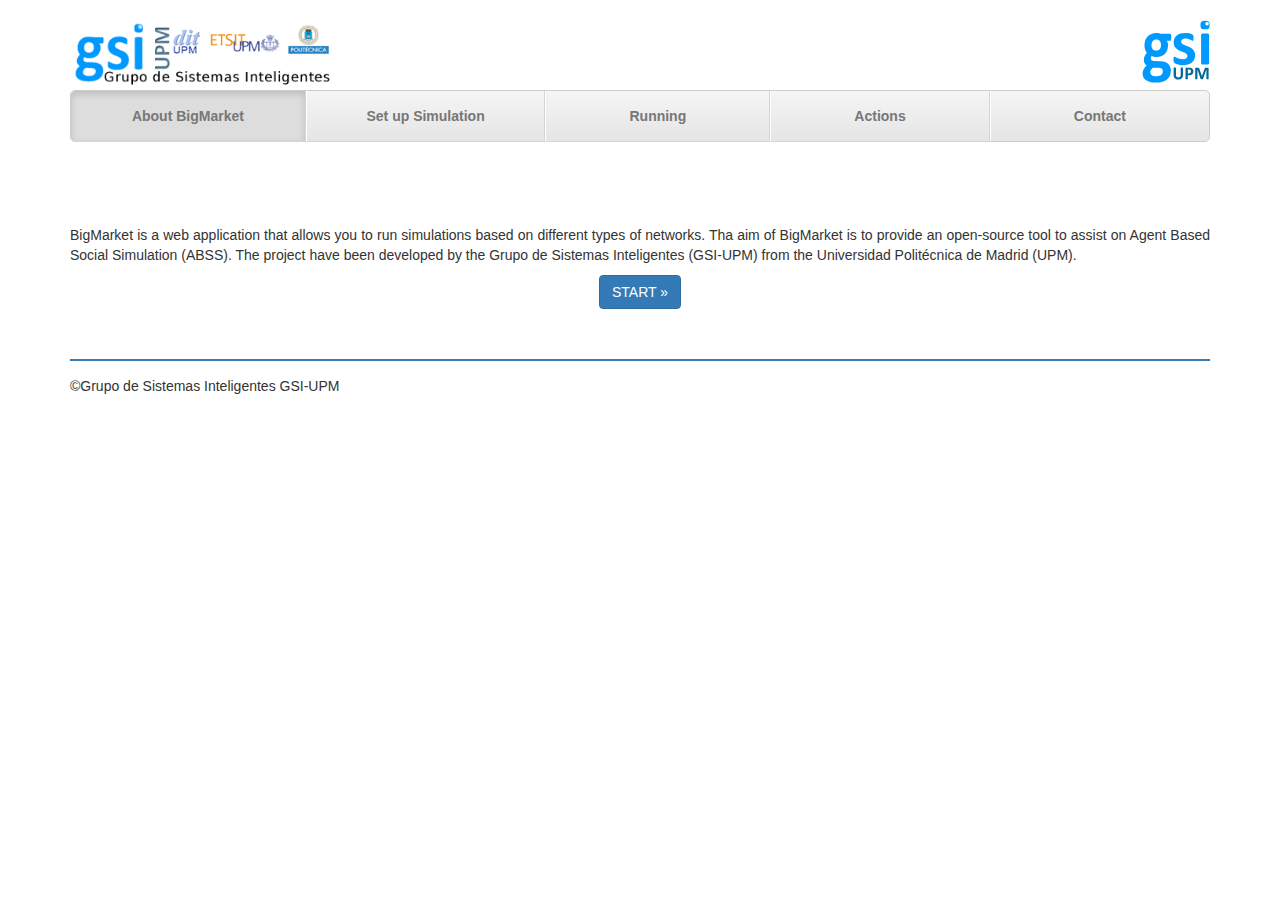
<file: WebContent/index.html>
<!DOCTYPE html>
<html lang="en">
  <head>
    <meta charset="utf-8">
    <meta http-equiv="X-UA-Compatible" content="IE=edge">
    <meta name="viewport" content="width=device-width, initial-scale=1">
    <meta name="description" content="">
    <meta name="author" content="">
    

    <title>BigMarket</title>

    <!-- Bootstrap core CSS -->
    <link href="css/bootstrap.min.css" rel="stylesheet">

    <!-- Custom styles for this template -->
    <link href="css/index.css" rel="stylesheet">

  </head>

  <body>

    <div class="container">

      <div class="masthead">
        <img src="img/logo2.png" height="70px">
        <img src="img/logo_gsi_final.svg" class="pull-right" width=6% float="right">
        <nav>
          <ul class="nav nav-justified">
            <li class="active"><a href="index.html">About BigMarket</a></li>
            <li><a href="setup.html">Set up Simulation</a></li>
            <li><a href="running.jsp">Running</a></li>
            <li><a href="actions.html">Actions</a></li>
            <li><a href="contact.html">Contact</a></li>
          </ul>
        </nav>
      </div>

      <!-- Jumbotron -->
      <div class="jumbotron">
        <!-- <img src="img/a.png"> -->
      </div>

      <div class="row">
        <p>BigMarket is a web application that allows you to run simulations based on different types of networks. Tha aim of BigMarket is to provide an open-source tool to assist on Agent Based Social Simulation (ABSS). The project have been developed by the Grupo de Sistemas Inteligentes (GSI-UPM) from the Universidad Politécnica de Madrid (UPM).</p>
        <p align="center"><a class="btn btn-primary" href="setup.html" role="button">START »</a></p>
      </div>

      <!-- Site footer -->
      <footer class="footer">
        <p>&copy;Grupo de Sistemas Inteligentes GSI-UPM </p>
      </footer>

    </div>
  </body>
</html>
</file>
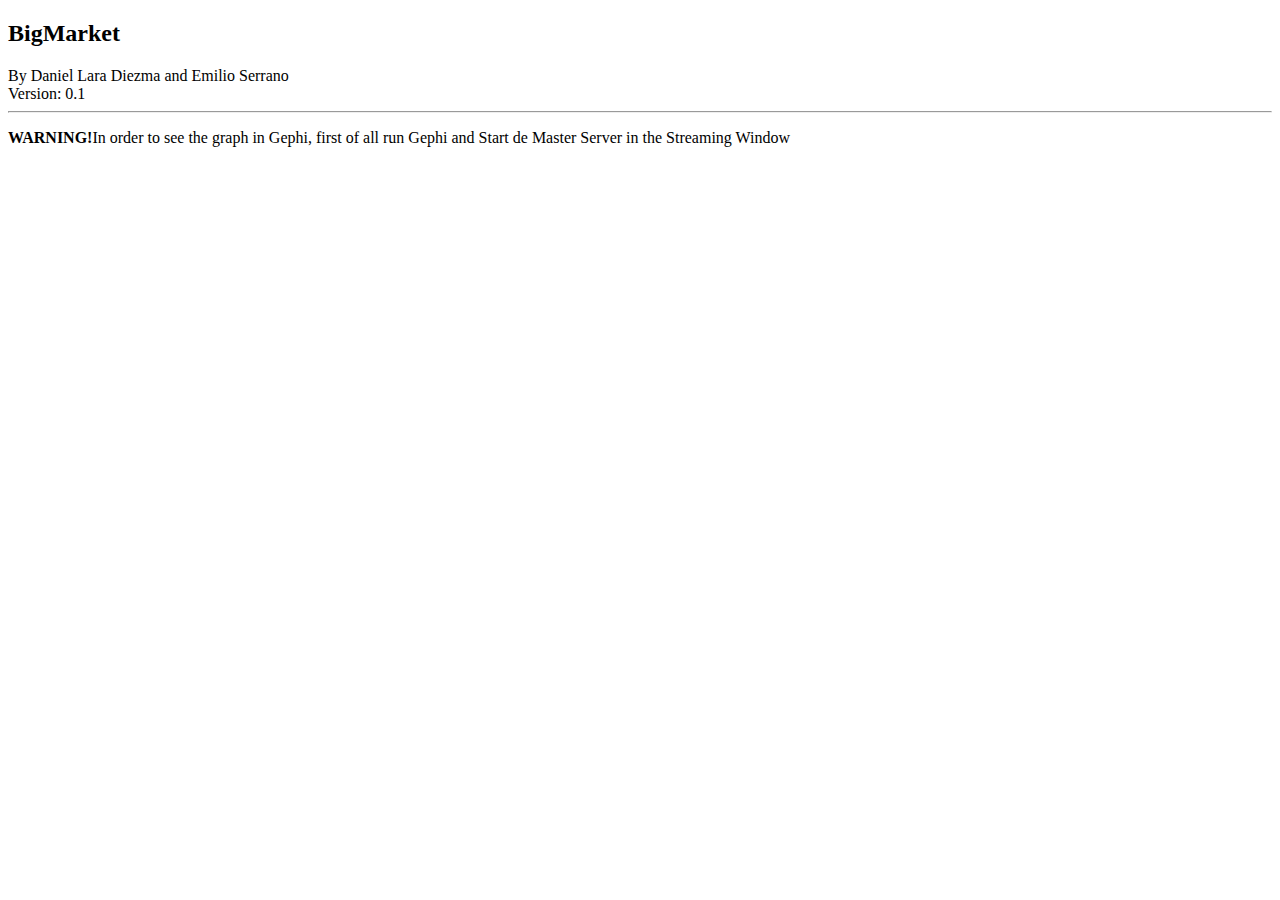
<file: bin/simulation/index.html>
<!DOCTYPE html>
<!--This file is part of TweetSim.

TweetSim has been developed by members of the research Group on
Intelligent Systems [GSI] (Grupo de Sistemas Inteligentes),
acknowledged group by the Universidad Politécnica de Madrid [UPM]
(Technical University of Madrid)

Authors:
Álvaro Carrera 
Carlos A. Iglesias
Daniel Lara
Emilio Serrano

 
Contact:
http://www.gsi.dit.upm.es/;
 
 
 
TweetSim is free software:
you can redistribute it and/or modify it under the terms of the GNU

General Public License as published by the Free Software Foundation,
either version 3 of the License, or (at your option) any later version.


 
TweetSim is distributed in the hope that it will be useful,

but WITHOUT ANY WARRANTY; without even the implied warranty of
MERCHANTABILITY or FITNESS FOR A PARTICULAR PURPOSE. See the

GNU General Public License for more details.
 
You should have received a copy of the GNU General Public License

along with TweetSim. If not, see <http://www.gnu.org/licenses/>
-->
<html><head></head><body>
<table border=0 cellspacing=0 cellpadding=6>
<tr>
<h2>BigMarket</h2> 
By Daniel Lara Diezma and Emilio Serrano
<br/>
Version: 0.1
</table>
<hr>
<p><b>WARNING!</b>In order to see the graph in Gephi, first of all run Gephi and Start de Master Server in the Streaming Window
</body></html>
</file>
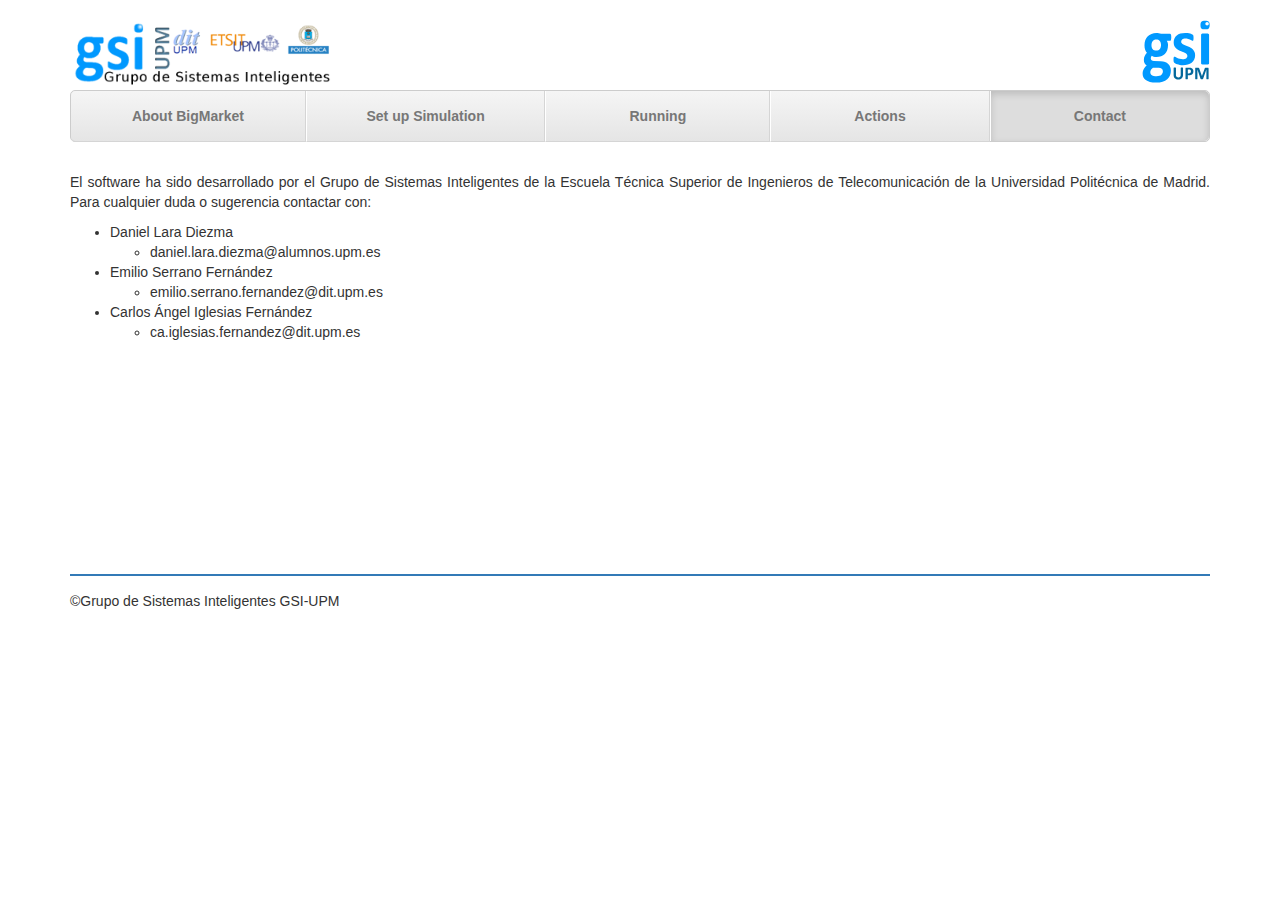
<file: WebContent/contact.html>
<!DOCTYPE html>
<html lang="en">
  <head>
    <meta charset="utf-8">
    <meta http-equiv="X-UA-Compatible" content="IE=edge">
    <meta name="viewport" content="width=device-width, initial-scale=1">
    <meta name="description" content="">
    <meta name="author" content="">
    <link rel="icon" href="../../favicon.ico">

    <title>BigMarket</title>

    <!-- Bootstrap core CSS -->
    <link href="css/bootstrap.min.css" rel="stylesheet">

    <!-- Custom styles for this template -->
    <link href="css/contact.css" rel="stylesheet">

  </head>

  <body>

    <div class="container">

      <div class="masthead">
        <img src="img/logo2.png" height="70px">
        <img src="img/logo_gsi_final.svg" class="pull-right" width=6% float="right">
        <nav>
          <ul class="nav nav-justified">
            <li><a href="index.html">About BigMarket</a></li>
            <li><a href="setup.html">Set up Simulation</a></li>
            <li><a href="running.jsp">Running</a></li>
            <li><a href="actions.html">Actions</a></li>
            <li class="active"><a href="contact.html">Contact</a></li>
          </ul>
        </nav>
      </div>
      <div class="row">
        <p>El software ha sido desarrollado por el Grupo de Sistemas Inteligentes de la Escuela Técnica Superior de Ingenieros de Telecomunicación de la Universidad Politécnica de Madrid. Para cualquier duda o sugerencia contactar con:</p>

        <ul>
          <li type="disc">Daniel Lara Diezma</li>
          <ul>
            <li type="circle">daniel.lara.diezma@alumnos.upm.es</li>
          </ul>
          <li type="disc">Emilio Serrano Fernández</li>
          <ul>
            <li type="circle">emilio.serrano.fernandez@dit.upm.es</li>
          </ul>
          <li type="disc">Carlos Ángel Iglesias Fernández</li>
          <ul>
           <li type="circle">ca.iglesias.fernandez@dit.upm.es</li>
         </ul>
        </ul>
      </div>

      <!-- Site footer -->
      <footer class="footer">
        <p>&copy;Grupo de Sistemas Inteligentes GSI-UPM </p>
      </footer>

    </div>
  </body>
</html>
</file>
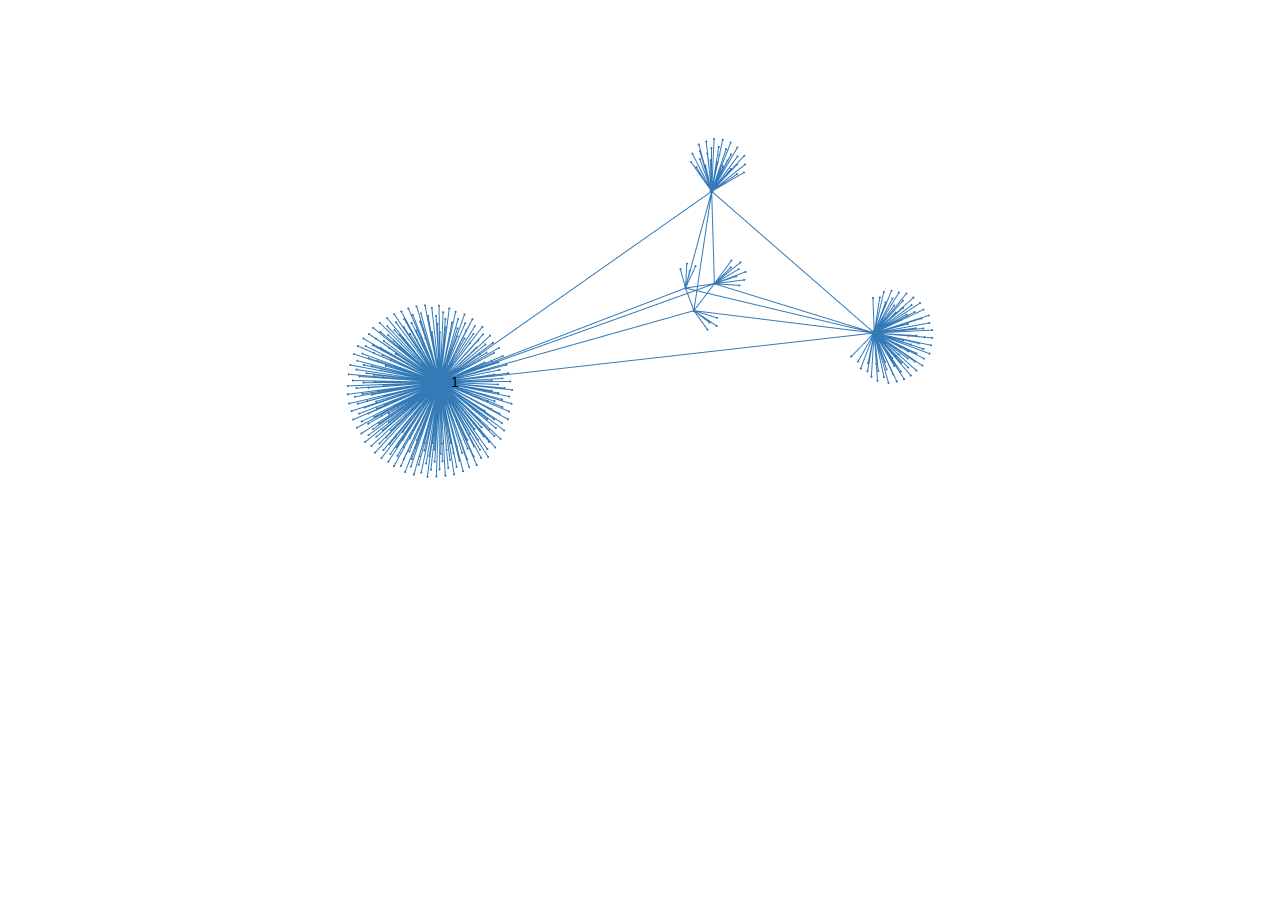
<file: WebContent/network.html>
<html>
<head>
<style type="text/css">
  #container {
    max-width: 600px;
    height: 600px;
    margin: auto;
  }
</style>
</head>
<body>
<div id="container"></div>
<script src="js/sigma.min.js"></script>
<script src="js/sigma.layout.forceAtlas2.min.js"></script>
<script src="js/sigma.parsers.json.min.js"></script>

<script>
  sigma.parsers.json('networkGraph.json', {
    container: 'container',
    settings: {
        defaultNodeColor: '#337AB7'
    }
}, function(s) {
    s.startForceAtlas2()
});
</script>
</body>
</html>
</file>
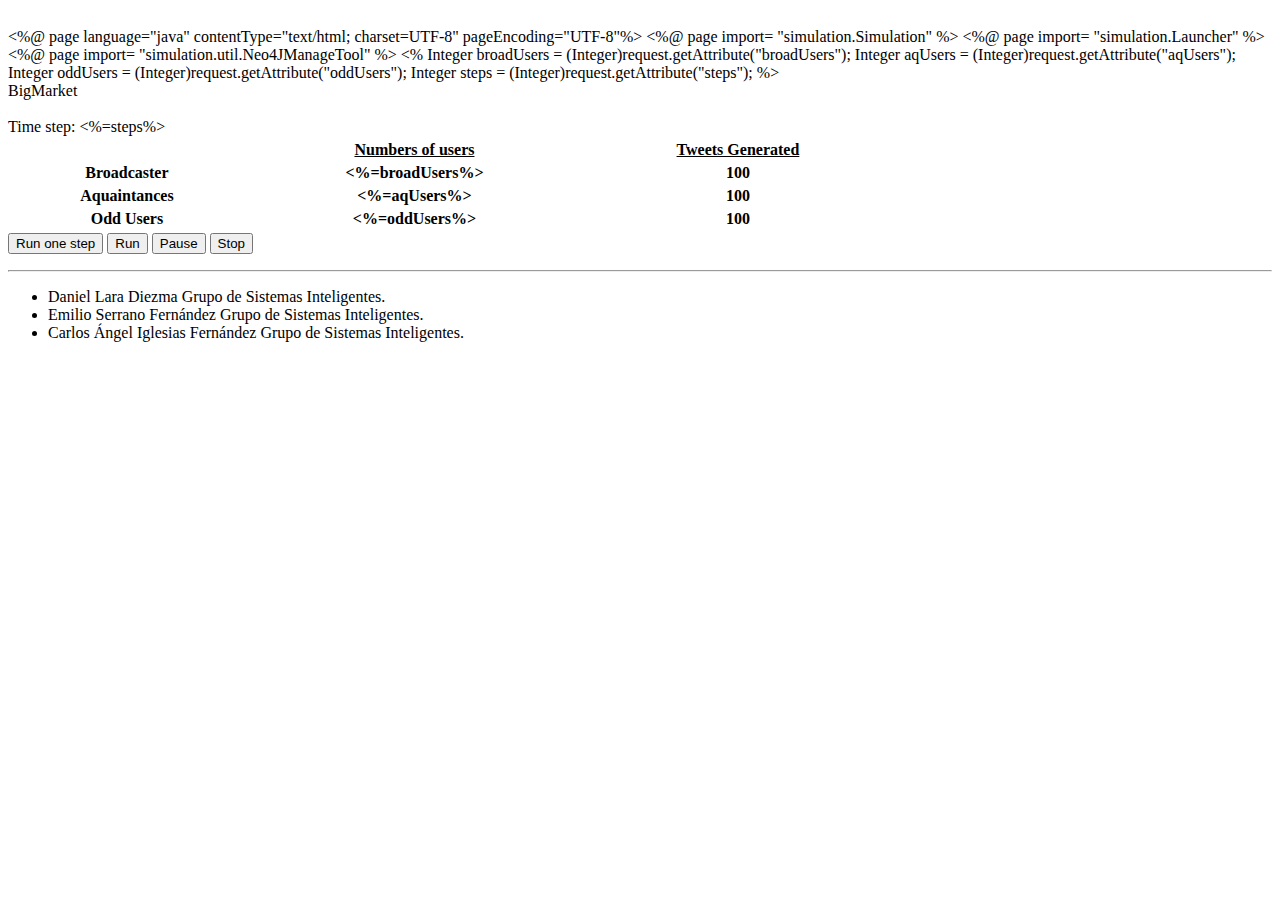
<file: WebContent/runningScreen.html>
<%@ page language="java" contentType="text/html; charset=UTF-8"
    pageEncoding="UTF-8"%>
<%@ page import= "simulation.Simulation" %>
<%@ page import= "simulation.Launcher" %> 
<%@ page import= "simulation.util.Neo4JManageTool" %>

<!DOCTYPE html>
<html>
<head>
	<meta http-equiv="Content-Type" content="text/html; charset=UTF-8">	
	<link rel="stylesheet" type="text/css" href="css/running.css">	
	<title>BigMarket</title>
</head>
<body>
	<%
	Integer broadUsers = (Integer)request.getAttribute("broadUsers");
	Integer aqUsers = (Integer)request.getAttribute("aqUsers");
	Integer oddUsers = (Integer)request.getAttribute("oddUsers");
	Integer steps = (Integer)request.getAttribute("steps");
	
	%>
	<div id="BM">BigMarket</div><br>
	<div id="steps">
	Time step: <%=steps%>
	</div>

	<div id="table">
	<table width="70%" cellspacing="5" cellpadding="0">
  		<tr>
    		<th></th>
    		<th><ins>Numbers of users</ins></th>
    		<th><ins>Tweets Generated</ins></th>
  		</tr>
  		<tr>
   		 	<th>Broadcaster</th>
    		<th><%=broadUsers%></th>
    		<th>100</th>
  		</tr>
  		<tr>
  			<th>Aquaintances</th>
  			<th><%=aqUsers%></th>
  			<th>100</th>
  		</tr>
  		<tr>
  			<th>Odd Users</th>
  			<th><%=oddUsers%></th>
  			<th>100</th>
  		</tr>

	</table> 
	</div>

	<div id="buttons">
		<form name="actions" method="POST" action="BigMarketServlet">
			<input id="b1" type="button" value="Run one step">
			<input id="b2" type="button" value="Run">
			<input id="b3" type="button" value="Pause">
			<input id="b4" type="button" value="Stop">
			<input type="hidden" id="buttonPressed" value="default">
	</div>
	
	<div id="footer">
	<hr>
		<ul>
  			<li>Daniel Lara Diezma Grupo de Sistemas Inteligentes.</li>
  			<li>Emilio Serrano Fernández Grupo de Sistemas Inteligentes.</li>
  			<li>Carlos Ángel Iglesias Fernández Grupo de Sistemas Inteligentes.</li>
		</ul> 		
	</div>
</body>
</html>
</file>
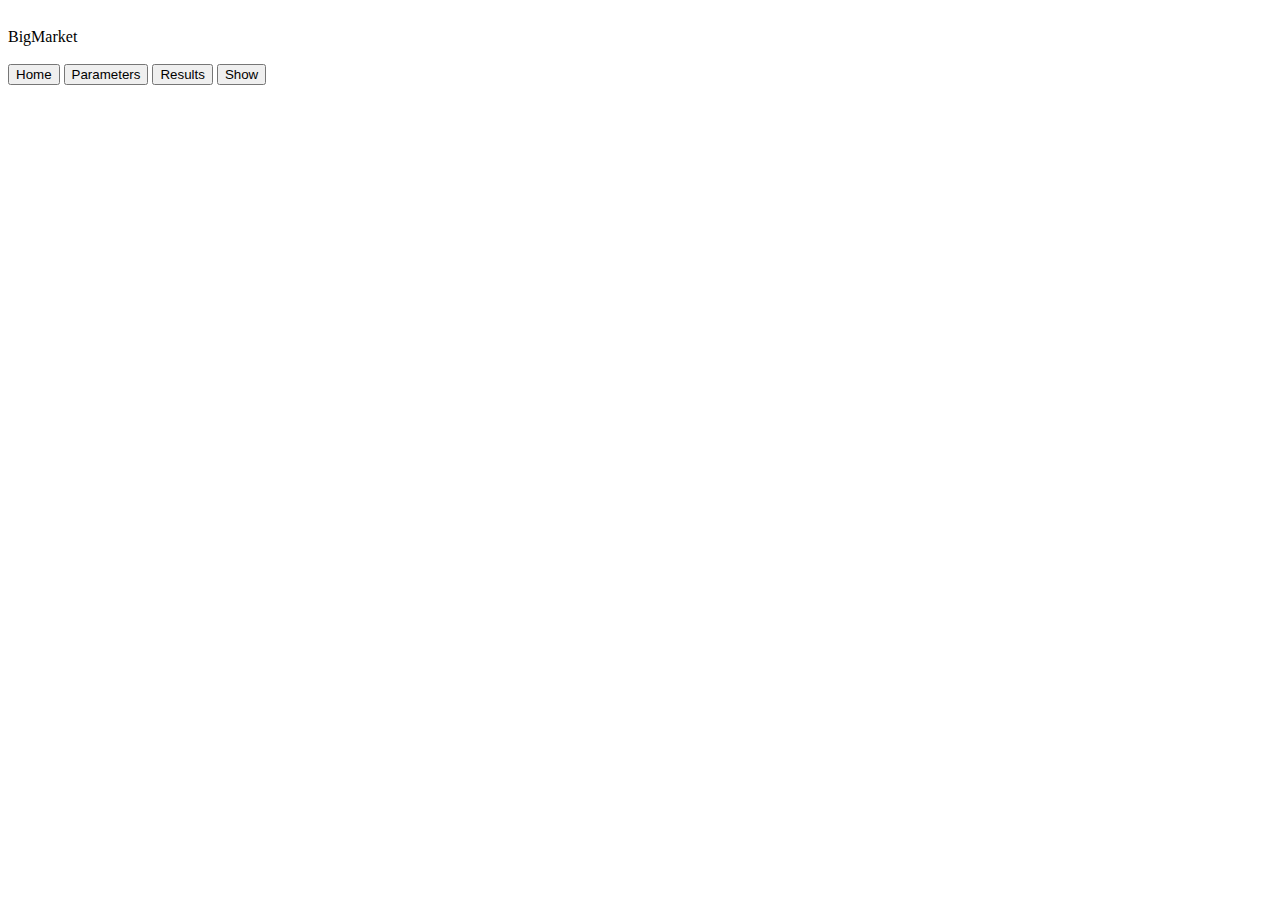
<file: WebContent/seeNet.html>
<!DOCTYPE html>
<html>
<meta charset="utf-8">
<style>

.node {
  stroke: #aaa;
  stroke-width: 1.5px;
}

.link {
  stroke: #999;
  stroke-opacity: .6;
}



</style>

<link rel="stylesheet" type="text/css" href="css/index.css">
<body>
<div id="BM">BigMarket</div><br>
	<div id="nav">
	<a href="http://localhost:8080/BigMarket/index.html"><button type="button">Home</button></a>
	<a href="http://localhost:8080/BigMarket/parameters.jsp"><button type="button">Parameters</button></a>
	<a href="http://localhost:8080/BigMarket/results.jsp"><button type="button">Results</button></a>
	<a href="http://localhost:8080/BigMarket/show.jsp"><button type="button">Show</button></a>
	
	</div>
<div id="script">
<script src="http://d3js.org/d3.v3.min.js"></script>
<script>

var width = 960,
    height = 500;

var color = d3.scale.category10();

var force = d3.layout.force()
    .charge(-120)
    .linkDistance(30)
    .size([width, height]);

var svg = d3.select("body").append("svg")
    .attr("width", width)
    .attr("height", height);

d3.json("NetworkGraph.json", function(error, graph) {
  force
      .nodes(graph.nodes)
      .links(graph.links)
      .start();

  var link = svg.selectAll(".link")
      .data(graph.links)
    .enter().append("line")
      .attr("class", "link")
      .style("stroke-width", function(d) { return Math.sqrt(d.value); });

  var node = svg.selectAll(".node")
      .data(graph.nodes)
    .enter().append("circle")
      .attr("class", "node")
      .attr("r", 5)
      .style("fill", function(d) { return color(d.group); })
      .call(force.drag);

  node.append("title")
      .text(function(d) { return d.name; });

  force.on("tick", function() {
    link.attr("x1", function(d) { return d.source.x; })
        .attr("y1", function(d) { return d.source.y; })
        .attr("x2", function(d) { return d.target.x; })
        .attr("y2", function(d) { return d.target.y; });

    node.attr("cx", function(d) { return d.x; })
        .attr("cy", function(d) { return d.y; });
  });
});

</script>
</div>
</body>
</html>
</file>
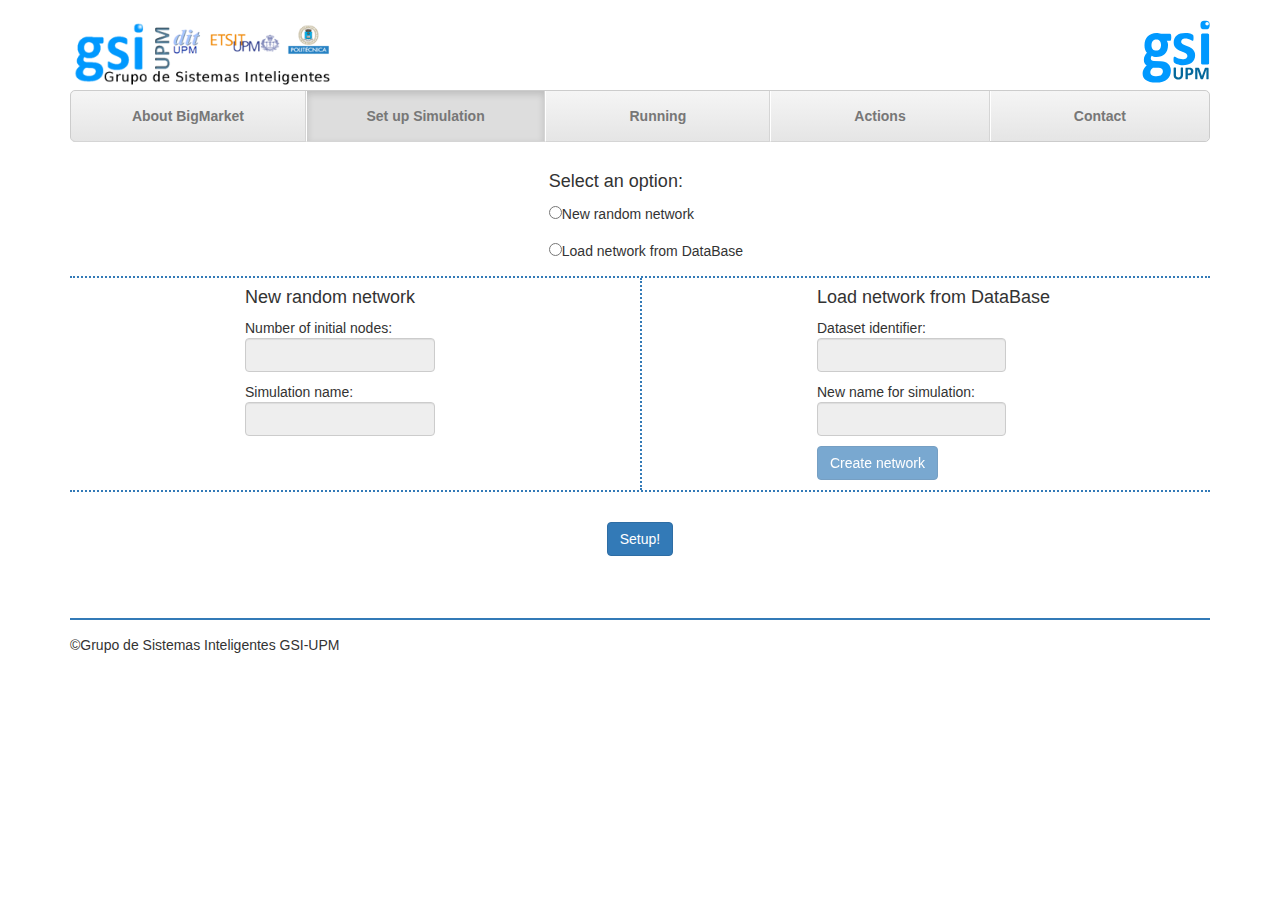
<file: WebContent/setup.html>
<!DOCTYPE html>
<html lang="en">
  <head>
    <meta charset="utf-8">
    <meta http-equiv="X-UA-Compatible" content="IE=edge">
    <meta name="viewport" content="width=device-width, initial-scale=1">
    <meta name="description" content="">
    <meta name="author" content="">
    <link rel="icon" href="../../favicon.ico">

    <title>BigMarket</title>

    <!-- Bootstrap core CSS -->
    <link href="css/bootstrap.min.css" rel="stylesheet">

    <!-- Custom styles for this template -->
    <link href="css/setup.css" rel="stylesheet">

  </head>

  <body>

    <div class="container">

      <div class="masthead">
        <img src="img/logo2.png" height="70px">
        <img src="img/logo_gsi_final.svg" class="pull-right" width=6% float="right">
        <nav>
          <ul class="nav nav-justified">
            <li><a href="index.html">About BigMarket</a></li>
            <li class="active"><a href="setup.html">Set up Simulation</a></li>
            <li><a href="running.jsp">Running</a></li>
            <li><a href="actions.html">Actions</a></li>
            <li><a href="contact.html">Contact</a></li>
          </ul>
        </nav>
      </div>

      <!-- Jumbotron -->
    <form action="BigMarketServlet" method="POST" name="setup-form">
      <input type="hidden" name="formName" value="setupForm"/>
      <div class="jumbotron">

        <h4>Select an option:</h4>
        <p><input type="radio" name="networks" id="random" value="random" onclick="randomNetworkSelected()">New random network </p>
        <p><input type="radio" name="networks" id="load" value="load" onclick="loadNetworkSelected()">Load network from DataBase</p>
      </div>

      <div class="row">
        <div class="col-lg-4" id="col-left">
          <h4>New random network</h4>
          <p>Number of initial nodes: <input type="text" class="form-control" id="numNodes" name="numNodes" disabled="true"></p>
          <p></p>
          <p>Simulation name: <input type="text" class="form-control" id="nameRandom" name="nameRandom" disabled="true"></p>
        </div>
        <div class="col-lg-4" id="col-right">
          <h4>Load network from DataBase</h4>
          <p>Dataset identifier: <input type="text" class="form-control" id="datasetIdentifier" name="dataset" disabled="true"></p>
          <p>New name for simulation:
          <input type="text" class="form-control" id="newLoadName" name="newLoadName" disabled="true"></p> 
          <p><input type="button" class="btn btn-primary" value="Create network" id="createButton" disabled="true" onclick="createNetwork()"></p>
        </div>
      </div>
      <div class="setup-button">
        <p align="center"><button type="submit" class="btn btn-primary" id="submitButton">Setup!</button></p>
      </div>
    </form>
      <!-- Site footer -->
      <footer class="footer">
        <p>&copy;Grupo de Sistemas Inteligentes GSI-UPM </p>
      </footer>

    </div>

    <script src="js/comportamiento.botones.js"></script>
  </body>
</html>
</file>
<file: WebContent/css/index.css>
body {
  padding-top: 20px;
}

.footer {
  padding-top: 15px;
  padding-bottom: 40px;
  margin-top: 40px;
  border-top: 2px solid #337AB7;
}

/* Main marketing message and sign up button */
.jumbotron {
  text-align: center;
  background-color: transparent;
  padding-bottom: 5px;
}

.jumbotron {
  font-weight: 0 !important;
  font-size: 14px !important;
}



/* Customize the nav-justified links to be fill the entire space of the .navbar */

.nav-justified {
  background-color: #eee;
  border: 1px solid #ccc;
  border-radius: 5px;
}
.nav-justified > li > a {
  padding-top: 15px;
  padding-bottom: 15px;
  margin-bottom: 0;
  font-weight: bold;
  color: #777;
  text-align: center;
  background-color: #e5e5e5; /* Old browsers */
  background-image: -webkit-gradient(linear, left top, left bottom, from(#f5f5f5), to(#e5e5e5));
  background-image: -webkit-linear-gradient(top, #f5f5f5 0%, #e5e5e5 100%);
  background-image:      -o-linear-gradient(top, #f5f5f5 0%, #e5e5e5 100%);
  background-image: -webkit-gradient(linear, left top, left bottom, from(top), color-stop(0%, #f5f5f5), to(#e5e5e5));
  background-image:         linear-gradient(top, #f5f5f5 0%, #e5e5e5 100%);
  filter: progid:DXImageTransform.Microsoft.gradient( startColorstr='#f5f5f5', endColorstr='#e5e5e5',GradientType=0 ); /* IE6-9 */
  background-repeat: repeat-x; /* Repeat the gradient */
  border-bottom: 1px solid #d5d5d5;
}
.nav-justified > .active > a,
.nav-justified > .active > a:hover,
.nav-justified > .active > a:focus {
  background-color: #ddd;
  background-image: none;
  -webkit-box-shadow: inset 0 3px 7px rgba(0,0,0,.15);
          box-shadow: inset 0 3px 7px rgba(0,0,0,.15);
}
.nav-justified > li:first-child > a {
  border-radius: 5px 5px 0 0;
}
.nav-justified > li:last-child > a {
  border-bottom: 0;
  border-radius: 0 0 5px 5px;
}

@media (min-width: 768px) {
  .nav-justified {
    max-height: 52px;
  }
  .nav-justified > li > a {
    border-right: 1px solid #d5d5d5;
    border-left: 1px solid #fff;
  }
  .nav-justified > li:first-child > a {
    border-left: 0;
    border-radius: 5px 0 0 5px;
  }
  .nav-justified > li:last-child > a {
    border-right: 0;
    border-radius: 0 5px 5px 0;
  }
}

/* Responsive: Portrait tablets and up */
@media screen and (min-width: 768px) {
  /* Remove the padding we set earlier */
  .masthead,
  .marketing,
  .footer {
    padding-right: 0;
    padding-left: 0;
  }
}

.pull-right {
  float: right !important;
}

.row{
  text-align : justify;
  margin-top: 0px;
  padding-top: 0px;
  margin-right: 0px;
  margin-left: 0px;
  border-radius: 0px;
}
</file>
<file: WebContent/css/contact.css>
body {
  padding-top: 20px;
}

.footer {
  padding-top: 15px;
  padding-bottom: 40px;
  margin-top: 40px;
  border-top: 2px solid #337AB7;
}


/* Customize the nav-justified links to be fill the entire space of the .navbar */

.nav-justified {
  background-color: #eee;
  border: 1px solid #ccc;
  border-radius: 5px;
}
.nav-justified > li > a {
  padding-top: 15px;
  padding-bottom: 15px;
  margin-bottom: 0;
  font-weight: bold;
  color: #777;
  text-align: center;
  background-color: #e5e5e5; /* Old browsers */
  background-image: -webkit-gradient(linear, left top, left bottom, from(#f5f5f5), to(#e5e5e5));
  background-image: -webkit-linear-gradient(top, #f5f5f5 0%, #e5e5e5 100%);
  background-image:      -o-linear-gradient(top, #f5f5f5 0%, #e5e5e5 100%);
  background-image: -webkit-gradient(linear, left top, left bottom, from(top), color-stop(0%, #f5f5f5), to(#e5e5e5));
  background-image:         linear-gradient(top, #f5f5f5 0%, #e5e5e5 100%);
  filter: progid:DXImageTransform.Microsoft.gradient( startColorstr='#f5f5f5', endColorstr='#e5e5e5',GradientType=0 ); /* IE6-9 */
  background-repeat: repeat-x; /* Repeat the gradient */
  border-bottom: 1px solid #d5d5d5;
}
.nav-justified > .active > a,
.nav-justified > .active > a:hover,
.nav-justified > .active > a:focus {
  background-color: #ddd;
  background-image: none;
  -webkit-box-shadow: inset 0 3px 7px rgba(0,0,0,.15);
          box-shadow: inset 0 3px 7px rgba(0,0,0,.15);
}
.nav-justified > li:first-child > a {
  border-radius: 5px 5px 0 0;
}
.nav-justified > li:last-child > a {
  border-bottom: 0;
  border-radius: 0 0 5px 5px;
}

@media (min-width: 768px) {
  .nav-justified {
    max-height: 52px;
  }
  .nav-justified > li > a {
    border-right: 1px solid #d5d5d5;
    border-left: 1px solid #fff;
  }
  .nav-justified > li:first-child > a {
    border-left: 0;
    border-radius: 5px 0 0 5px;
  }
  .nav-justified > li:last-child > a {
    border-right: 0;
    border-radius: 0 5px 5px 0;
  }
}

/* Responsive: Portrait tablets and up */
@media screen and (min-width: 768px) {
  /* Remove the padding we set earlier */
  .masthead,
  .marketing,
  .footer {
    padding-right: 0;
    padding-left: 0;
  }
}

.pull-right {
  float: right !important;
}

.row{
  text-align : justify;
  padding-top: 30px;
  padding-bottom: 16%;
  margin-right: 0px;
  margin-left: 0px;
}
</file>
<file: WebContent/css/running.css>
body {
  padding-top: 20px;
}

.footer {
  padding-top: 15px;
  padding-bottom: 40px;
  margin-top: 40px;
  border-top: 2px solid #337AB7;
}

/* Main marketing message and sign up button */
.jumbotron {
  text-align: center;
  background-color: transparent;
  padding-bottom: 5px;
}
.jumbotron .btn {
  padding: 14px 15px;
  font-size: 21px;
}

/* Customize the nav-justified links to be fill the entire space of the .navbar */

.nav-justified {
  background-color: #eee;
  border: 1px solid #ccc;
  border-radius: 5px;
}
.nav-justified > li > a {
  padding-top: 15px;
  padding-bottom: 15px;
  margin-bottom: 0;
  font-weight: bold;
  color: #777;
  text-align: center;
  background-color: #e5e5e5; /* Old browsers */
  background-image: -webkit-gradient(linear, left top, left bottom, from(#f5f5f5), to(#e5e5e5));
  background-image: -webkit-linear-gradient(top, #f5f5f5 0%, #e5e5e5 100%);
  background-image:      -o-linear-gradient(top, #f5f5f5 0%, #e5e5e5 100%);
  background-image: -webkit-gradient(linear, left top, left bottom, from(top), color-stop(0%, #f5f5f5), to(#e5e5e5));
  background-image:         linear-gradient(top, #f5f5f5 0%, #e5e5e5 100%);
  filter: progid:DXImageTransform.Microsoft.gradient( startColorstr='#f5f5f5', endColorstr='#e5e5e5',GradientType=0 ); /* IE6-9 */
  background-repeat: repeat-x; /* Repeat the gradient */
  border-bottom: 1px solid #d5d5d5;
}
.nav-justified > .active > a,
.nav-justified > .active > a:hover,
.nav-justified > .active > a:focus {
  background-color: #ddd;
  background-image: none;
  -webkit-box-shadow: inset 0 3px 7px rgba(0,0,0,.15);
          box-shadow: inset 0 3px 7px rgba(0,0,0,.15);
}
.nav-justified > li:first-child > a {
  border-radius: 5px 5px 0 0;
}
.nav-justified > li:last-child > a {
  border-bottom: 0;
  border-radius: 0 0 5px 5px;
}

@media (min-width: 768px) {
  .nav-justified {
    max-height: 52px;
  }
  .nav-justified > li > a {
    border-right: 1px solid #d5d5d5;
    border-left: 1px solid #fff;
  }
  .nav-justified > li:first-child > a {
    border-left: 0;
    border-radius: 5px 0 0 5px;
  }
  .nav-justified > li:last-child > a {
    border-right: 0;
    border-radius: 0 5px 5px 0;
  }
}

/* Responsive: Portrait tablets and up */
@media screen and (min-width: 768px) {
  /* Remove the padding we set earlier */
  .masthead,
  .marketing,
  .footer {
    padding-right: 0;
    padding-left: 0;
  }
}

.pull-right {
  float: right !important;
}

.row{
  text-align : justify;
}

#tableA{
  width: 20% !important;
  border-bottom: 1px solid #DDDDDD;
  border-left: 1px solid #DDDDDD;
  border-right: 1px solid #DDDDDD;
}

#tableA th{
  border-right: 1px solid #DDDDDD;

}

#tableB{
  width: 45% !important;
}

.btn-primary{
  width: 100px !important;
  margin-right: 15px !important;
}

.action-buttons{
  margin-left: 6%;
  margin-bottom: 80px !important;
}
</file>
<file: WebContent/css/setup.css>
body {
  padding-top: 20px;
}

.footer {
  padding-top: 15px;
  padding-bottom: 40px;
  margin-top: 40px;
  border-top: 2px solid #337AB7;
}

/* Main marketing message and sign up button */
.jumbotron {
  background-color: transparent;
  margin-bottom: 0px;
  padding-top: 20px;
  padding-bottom: 0px;
  border-bottom: 2px dotted #337AB7;
  border-radius: 0px !important;
  padding-left: 42% !important;

}

p{
  font-weight: 0 !important;
  font-size: 14px !important;

}


/* Customize the nav-justified links to be fill the entire space of the .navbar */

.nav-justified {
  background-color: #eee;
  border: 1px solid #ccc;
  border-radius: 5px;
}
.nav-justified > li > a {
  padding-top: 15px;
  padding-bottom: 15px;
  margin-bottom: 0;
  font-weight: bold;
  color: #777;
  text-align: center;
  background-color: #e5e5e5; /* Old browsers */
  background-image: -webkit-gradient(linear, left top, left bottom, from(#f5f5f5), to(#e5e5e5));
  background-image: -webkit-linear-gradient(top, #f5f5f5 0%, #e5e5e5 100%);
  background-image:      -o-linear-gradient(top, #f5f5f5 0%, #e5e5e5 100%);
  background-image: -webkit-gradient(linear, left top, left bottom, from(top), color-stop(0%, #f5f5f5), to(#e5e5e5));
  background-image:         linear-gradient(top, #f5f5f5 0%, #e5e5e5 100%);
  filter: progid:DXImageTransform.Microsoft.gradient( startColorstr='#f5f5f5', endColorstr='#e5e5e5',GradientType=0 ); /* IE6-9 */
  background-repeat: repeat-x; /* Repeat the gradient */
  border-bottom: 1px solid #d5d5d5;
}
.nav-justified > .active > a,
.nav-justified > .active > a:hover,
.nav-justified > .active > a:focus {
  background-color: #ddd;
  background-image: none;
  -webkit-box-shadow: inset 0 3px 7px rgba(0,0,0,.15);
          box-shadow: inset 0 3px 7px rgba(0,0,0,.15);
}
.nav-justified > li:first-child > a {
  border-radius: 5px 5px 0 0;
}
.nav-justified > li:last-child > a {
  border-bottom: 0;
  border-radius: 0 0 5px 5px;
}

@media (min-width: 768px) {
  .nav-justified {
    max-height: 52px;
  }
  .nav-justified > li > a {
    border-right: 1px solid #d5d5d5;
    border-left: 1px solid #fff;
  }
  .nav-justified > li:first-child > a {
    border-left: 0;
    border-radius: 5px 0 0 5px;
  }
  .nav-justified > li:last-child > a {
    border-right: 0;
    border-radius: 0 5px 5px 0;
  }
}

/* Responsive: Portrait tablets and up */
@media screen and (min-width: 768px) {
  /* Remove the padding we set earlier */
  .masthead,
  .marketing,
  .footer {
    padding-right: 0;
    padding-left: 0;
  }
}

.pull-right {
  float: right !important;
}

.row{
  text-align : justify;
  margin-top: 0px;
  padding-top: 0px;
  margin-right: 0px;
  margin-left: 0px;
  border-radius: 0px;
  border-bottom: 2px dotted #337AB7;

}

.form-control{
  width: 50%;
}

.col-lg-4{
  width: 50% !important;
}

#col-left{
  
  padding-left: 175px;
}

#col-right{
  padding-left: 175px;
  border-left: 2px dotted #337AB7;
}

.setup-button{
  padding-top: 30px;
  padding-bottom: 12px;
}
</file>
